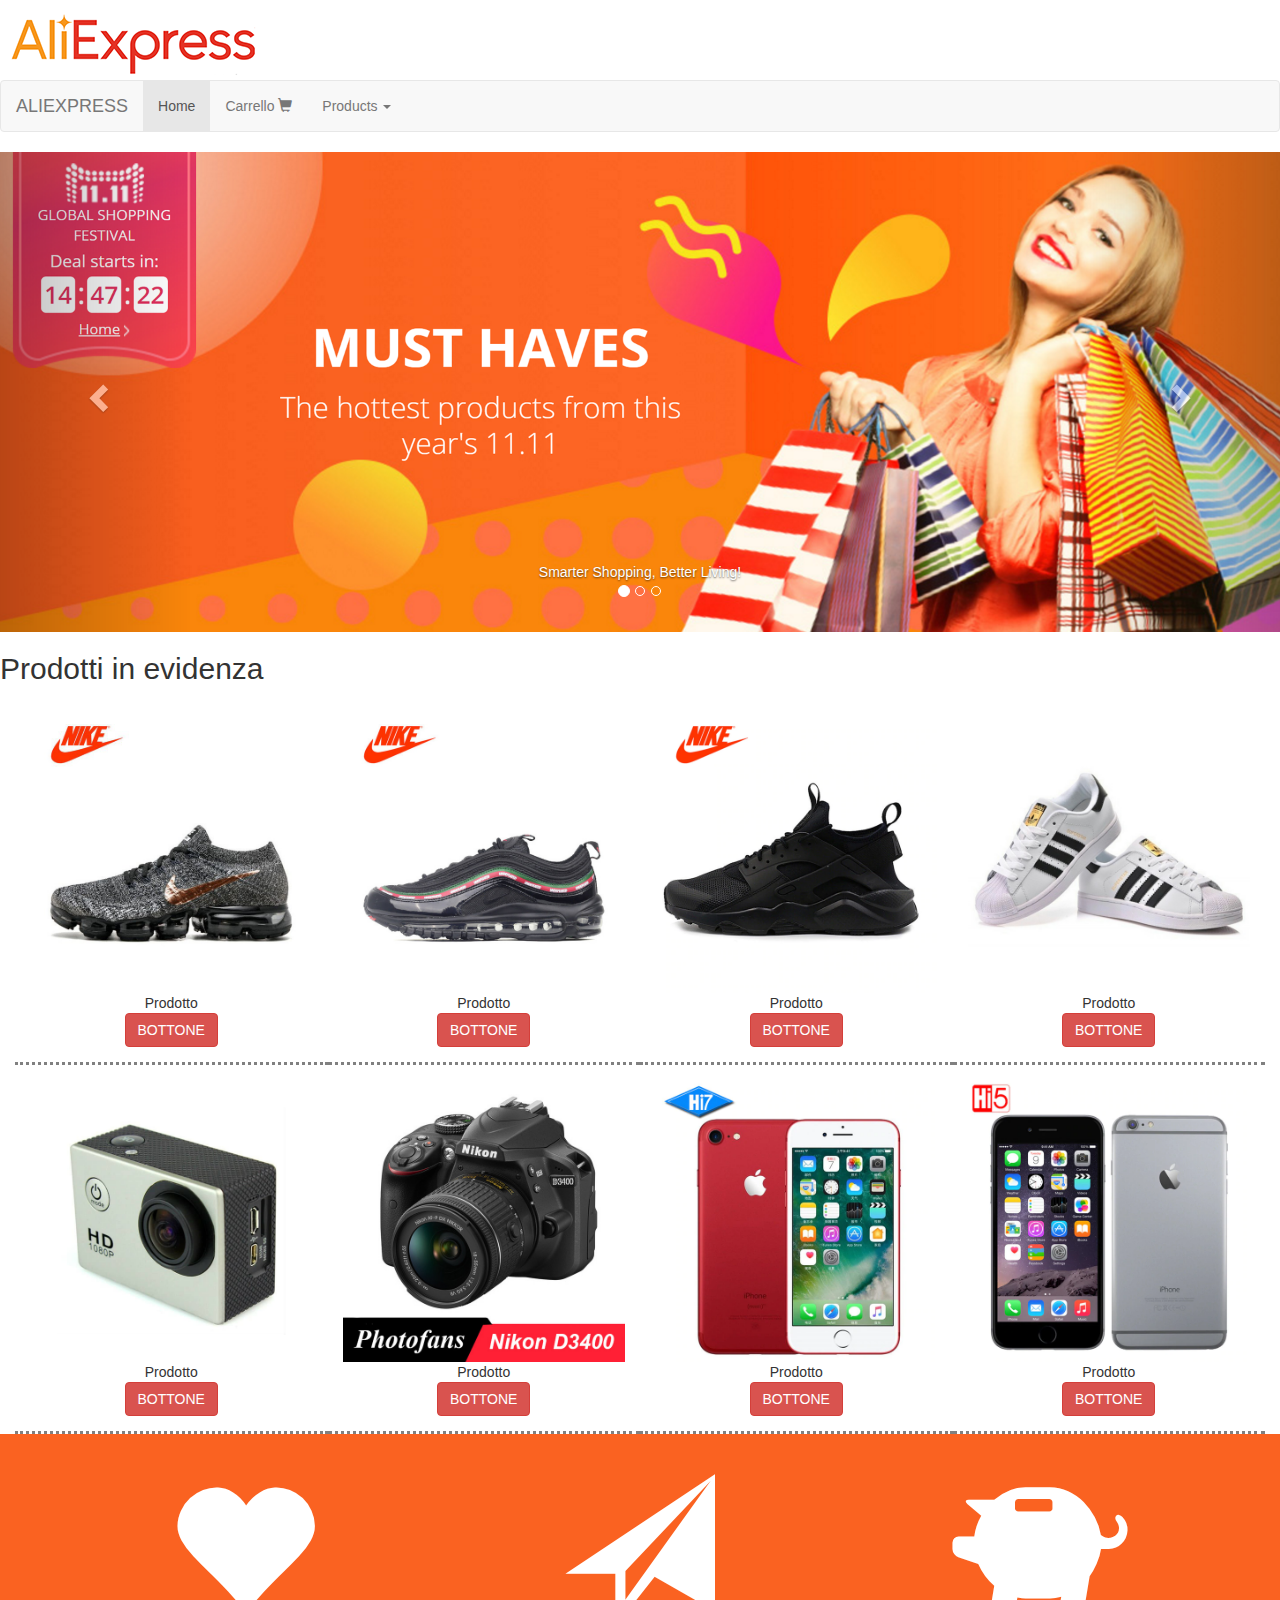
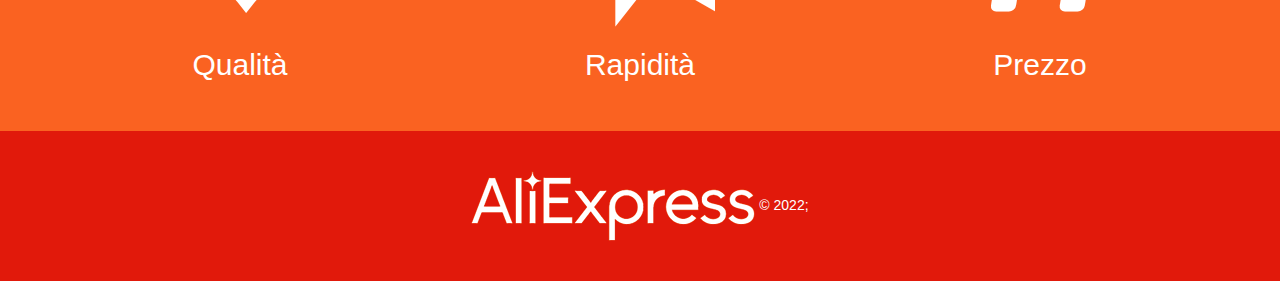
<file: index.html>
<!DOCTYPE html>
<html lang="it">

<head>
    <meta charset="utf-8">
    <title>ALIEXPRESS</title>
    <meta name="description" content="Inserisci la descrizione">

    <!-- DA AGGIUNGERE in HEAD -->
    <link rel="stylesheet" href="css/bootstrap.css">
    <link rel="stylesheet" href="css/stile.css">
    <meta http-equiv="X-UA-Compatible" content="IE=edge">
    <meta name="viewport" content="width=device-width, intial-scale=1">
    <link rel="preconnect" href="https://fonts.googleapis.com">
    <link rel="preconnect" href="https://fonts.gstatic.com" crossorigin>
    <link href="https://fonts.googleapis.com/css2?family=Dancing+Script&family=Noto+Sans+KR:wght@100&display=swap"
        rel="stylesheet">
</head>
<a href="index.html">
    <div id="logo"></div>
  </a>
<div class="navbar navbar-default">
    <div class="container-fluid">
        <div class="navbar-header">
            <button type="button" class="navbar-toggle" data-toggle="collapse" data-target="#mynavbar-content">
                <span class="icon-bar"></span>
                <span class="icon-bar"></span>
                <span class="icon-bar"></span>
            </button>
            <span class="navbar-brand">ALIEXPRESS</span>
        </div>
        <div class="collapse navbar-collapse" id="mynavbar-content">
            <ul class="nav navbar-nav">
                <li class="active"><a href="#">Home</a></li>
                <li><a href="carrello.html">Carrello <span class="glyphicon glyphicon-shopping-cart"> </span></a> </li>
                <li class="dropdown">
                    <a href="#" class="dropdown-toggle" data-toggle="dropdown">Products <span class="caret"></span></a>
                    <ul class="dropdown-menu">
                        <li><a href="#">uno</a></li>
                        <li><a href="#">due</a></li>
                        <li><a href="#">tre</a></li>
                    </ul>
                </li>
            </ul>
        </div>
    </div>
</div>
<div id="mioslider" class="carousel slide" data-ride="carousel">
    <ol class="carousel-indicators">
        <li data-target="#mioslider" data-slide-to="0" class="active"></li>
        <li data-target="#mioslider" data-slide-to="1"></li>
        <li data-target="#mioslider" data-slide-to="2"></li>
    </ol>
    <div class="carousel-inner">
        <div class="item active">
            <img src="img/banner1.png" style="width: 100%;">
            <div class="carousel-caption">
                Smarter Shopping, Better Living!
            </div>
        </div>
        <div class="item">
            <img src="img/banner2.png" style="width: 100%;">
            <div class="carousel-caption">
                Smarter Shopping, Better Living!
            </div>
        </div>
        <div class="item">
            <img src="img/banner3.png" style="width: 100%;">
            <div class="carousel-caption">
                Smarter Shopping, Better Living!
            </div>
        </div>
    </div>
    <a class="left carousel-control" href="#mioslider" data-slide="prev"><span
            class="glyphicon glyphicon-chevron-left"></span></a>
    <a class="right carousel-control" href="#mioslider" data-slide="next"><span
            class="glyphicon glyphicon-chevron-right"></span></a>
</div>
<h2> Prodotti in evidenza </h2>
<div class="container-fluid prodotti">
    <div class="col-xs-12 col-md-6 col-lg-3 immagini">
        <img src="img/prodotto1.png" class="img-responsive"> Prodotto  <br>
        <a href="#"><button type="button" class="btn btn-danger"> BOTTONE</button> </a>
    </div>
    <div class="col-xs-12 col-md-6 col-lg-3 immagini">
        <img src="img/prodotto2.png" class="img-responsive"> Prodotto  <br>
        <button type="button" class="btn btn-danger"> BOTTONE</button>
    </div>
    <div class="col-xs-12 col-md-6 col-lg-3 immagini">
        <img src="img/prodotto3.png" class="img-responsive"> Prodotto  <br>
        <button type="button" class="btn btn-danger"> BOTTONE</button>
    </div>
    <div class="col-xs-12 col-md-6 col-lg-3 immagini">
        <img src="img/prodotto4.png" class="img-responsive"> Prodotto  <br>
        <button type="button" class="btn btn-danger"> BOTTONE</button>
    </div>
    <div class="col-xs-12 col-md-6 col-lg-3 immagini">
        <img src="img/prodotto5.png" class="img-responsive"> Prodotto  <br>
        <button type="button" class="btn btn-danger"> BOTTONE</button>
    </div>
    <div class="col-xs-12 col-md-6 col-lg-3 immagini">
        <img src="img/prodotto6.png" class="img-responsive"> Prodotto  <br>
        <button type="button" class="btn btn-danger"> BOTTONE</button>
    </div>
    <div class="col-xs-12 col-md-6 col-lg-3 immagini">
        <img src="img/prodotto7.png" class="img-responsive"> Prodotto  <br>
        <button type="button" class="btn btn-danger"> BOTTONE</button>
    </div>
    <div class="col-xs-12 col-md-6 col-lg-3 immagini">
        <img src="img/prodotto8.png" class="img-responsive"> Prodotto  <br>
        <button type="button" class="btn btn-danger"> BOTTONE</button>
    </div>
</div>
<div class="container-fluid caratteristiche">
    <div class="col-xs-12 col-md-4 col-lg-4">
    <span class="glyphicon glyphicon-heart" style="font-size: 150px;"></span>  <h2>Qualità </h2></div>
    <div class="col-xs-12 col-md-4 col-lg-4" >
    <span class="glyphicon glyphicon-send" style="font-size: 150px;"></span> <h2> Rapidità </h2></div>
    <div class="col-xs-12 col-md-4 col-lg-4" >
    <span class="glyphicon glyphicon-piggy-bank"  style="font-size: 150px;"></span> <h2> Prezzo</h2></div>
</div>
<div id="footer">
    <a href="#"><img src="img/aliexpress_logo_footer.png" class="imgfooter"> </a> &copy 2022;
</div>
<body>

    <!-- IN FONDO ALL'HTML -->
    <script src="https://code.jquery.com/jquery-3.3.1.js" type="text/javascript"></script>
    <script src="js/bootstrap.js"></script>
</body>

</html>
</file>
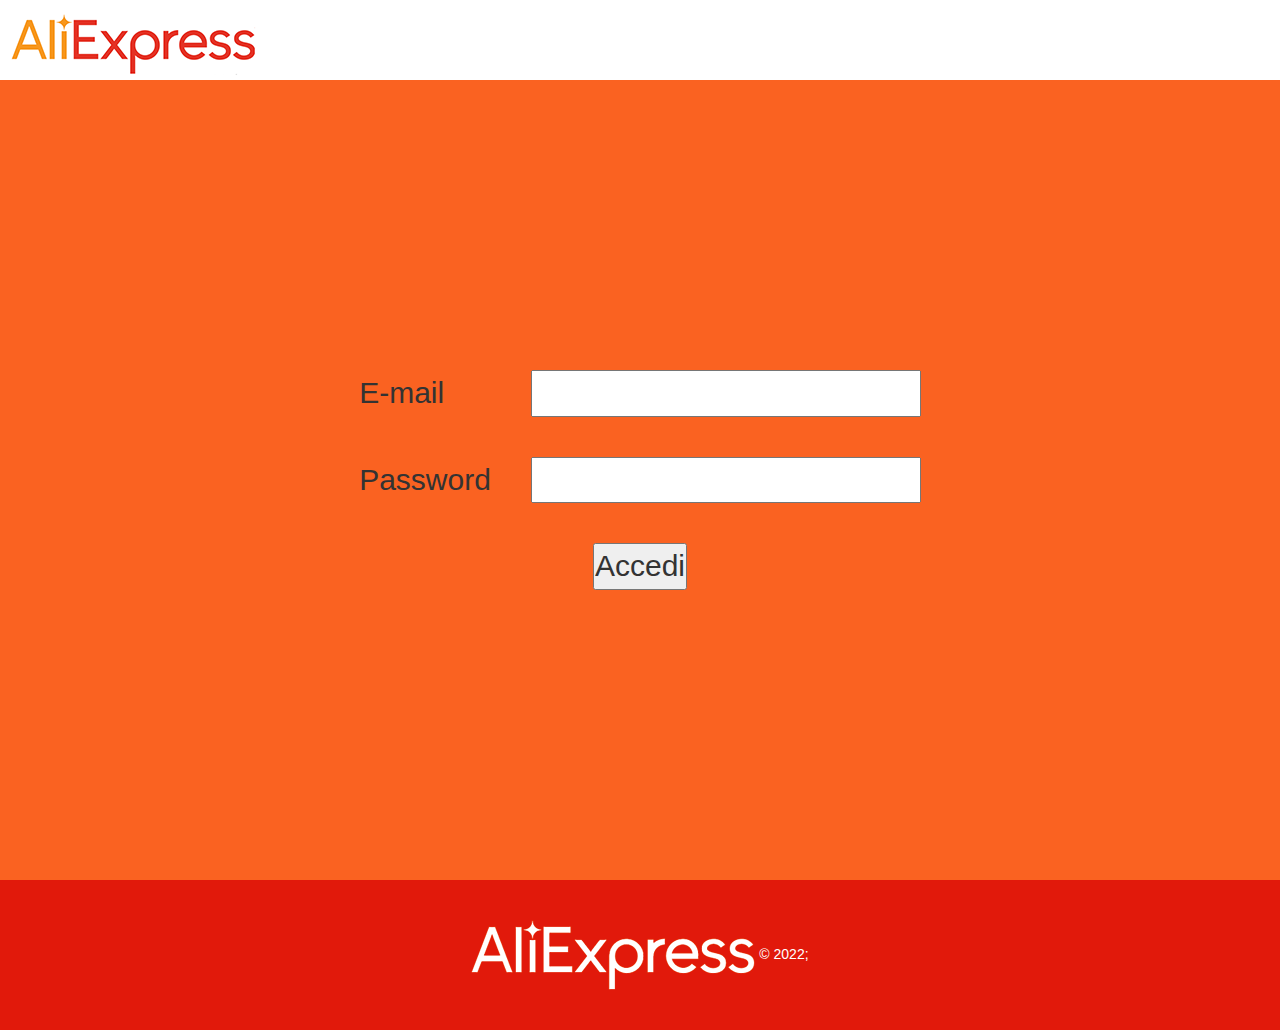
<file: carrello.html>
<!DOCTYPE html>
<html lang="it">

<head>
  <meta charset="utf-8" />
  <title>Carrello</title>
  <meta name="description" content="Inserisci la descrizione" />

  <!-- DA AGGIUNGERE in HEAD -->
  <link rel="stylesheet" href="css/bootstrap.css" />
  <link rel="stylesheet" href="css/stile.css" />
  <meta http-equiv="X-UA-Compatible" content="IE=edge" />
  <meta name="viewport" content="width=device-width, initial-scale=1" />
  <link rel="preconnect" href="https://fonts.googleapis.com" />
  <link rel="preconnect" href="https://fonts.gstatic.com" crossorigin />
  <link href="https://fonts.googleapis.com/css2?family=Dancing+Script&family=Noto+Sans+KR:wght@100&display=swap"
    rel="stylesheet" />
</head>
<a href="index.html">
  <div id="logo"></div>
</a>

<div id="contenitoreform">
  <form action="controllo.php" method="get">
    <table>
      <tr>
        <td> E-mail </td>
        <td> <input type="email" name="email"> </td>
      </tr>
      <tr>
        <td> Password </td>
        <td> <input type="password" name="password"> </td>
      </tr>
      <tr>
        <td colspan="2" style="text-align: center;"> <input type="submit" value="Accedi"></td>
      </tr>
    </table>
  </form>
</div>
<div id="footer">
  <a href="#"><img src="img/aliexpress_logo_footer.png" class="imgfooter"> </a> &copy 2022;
</div>

<body>

  <!-- IN FONDO ALL'HTML -->
  <script src="https://code.jquery.com/jquery-3.3.1.js" type="text/javascript"></script>
  <script src="js/bootstrap.js"></script>
</body>

</html>
</file>
<file: css/stile.css>
*{
    padding: 0px;
    margin: 0px;
}
#logo{
    background-image: url(../img/aliexpress-logo.png);
    width: 265px;
    height: 80px;
}
.prodotti{
    text-align: center;
}
.immagini{
    border-bottom: 3px dotted grey;
    padding: 15px;
}
.caratteristiche{
    background-color: #fa6221;
    padding: 40px;
    text-align: center;
    color: white;
}
#footer{
    background-color: #e1190b;
    text-align: center;
    color: white;
    padding: 40px;
}
.imgfooter:hover{
    border-bottom: 2px solid white;
}
#contenitoreform{
    height: 800px;
    background-color: #fa6221;
    display: flex;
    align-items: center;
    justify-content: center;
    font-size: 30px;
}
td{
    padding: 20px;
}
</file>
